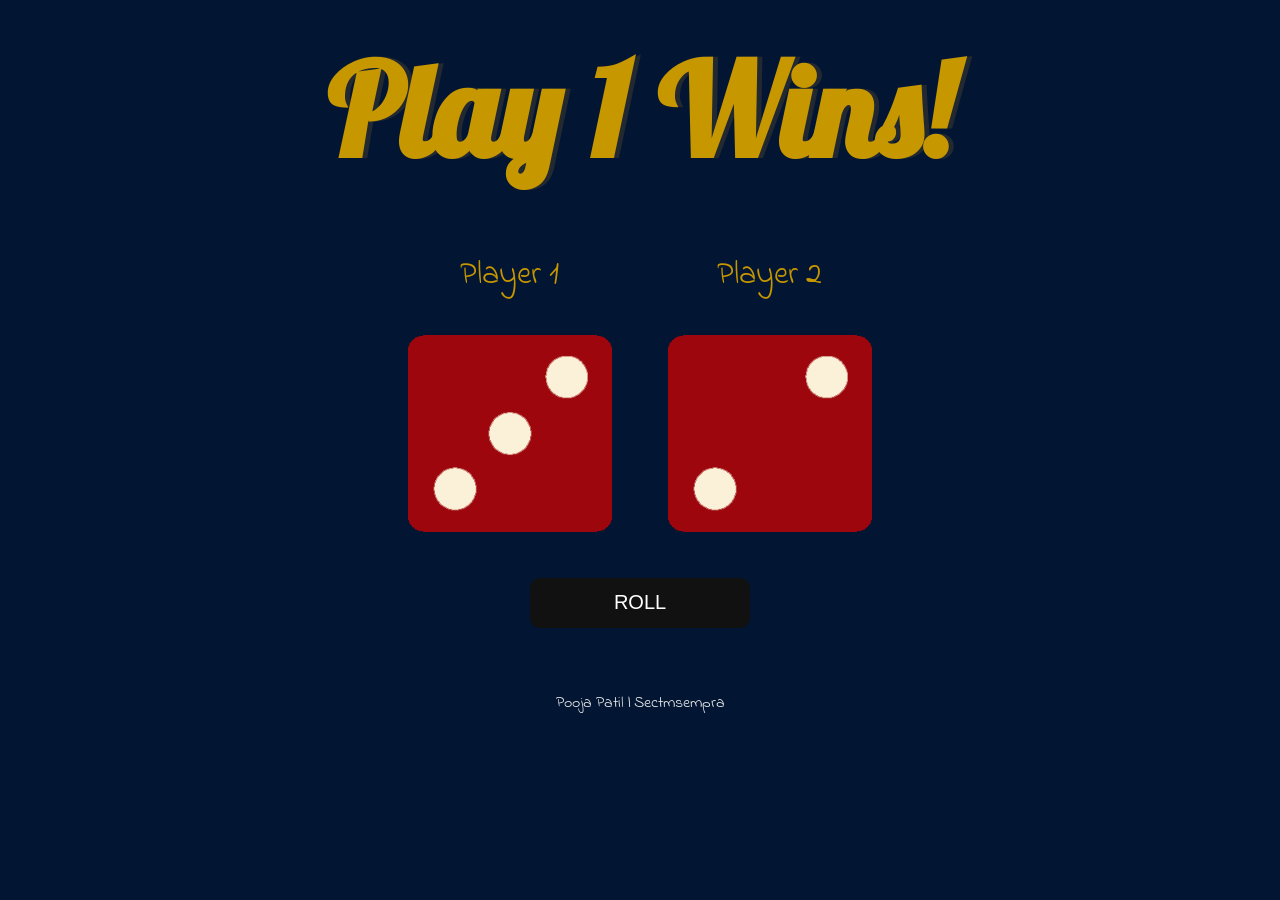
<file: index.html>
<!DOCTYPE html>
<html lang="en" dir="ltr">
  <head>
    <meta charset="utf-8">
    <title>DiceGame</title>
    <link rel="stylesheet" href="styles.css">
    <link href="https://fonts.googleapis.com/css?family=Indie+Flower|Lobster" rel="stylesheet">

    <style>
    /* Media query for mobile phones and tablets */
@media (max-width: 767px) {
  .container {
    text-align: center;
    position: absolute;
    top: 50%;
    left: 50%;
    transform: translate(-50%, -50%);
  }

  .dice {
    margin-top: 10px;
  }

  .glow-on-hover {
    margin-top: 20px;
  }
}

      </style>

  </head>
  <body>

    <div class="container">
      <h1>Refresh Me</h1>

      <div class="dice">
        <p>Player 1</p>
        <img class="img1" src="images/dice6.png">
      </div>

      <div class="dice">
        <p>Player 2</p>
        <img class="img2" src="images/dice6.png">
      </div>
      
    </div>
    <br>
    <button class="glow-on-hover" type="button" onclick="window.location.reload();" style="display: block; margin: 0 auto; font-size: 20px; padding: 10px 20px; border: none; cursor: pointer; margin-top: 20px;" >ROLL</button>
    

    <script src="index.js" charset="utf-8"></script>

      </body>

      <footer>
        Pooja Patil | Sectmsempra 
      </footer>
    </html>
</file>
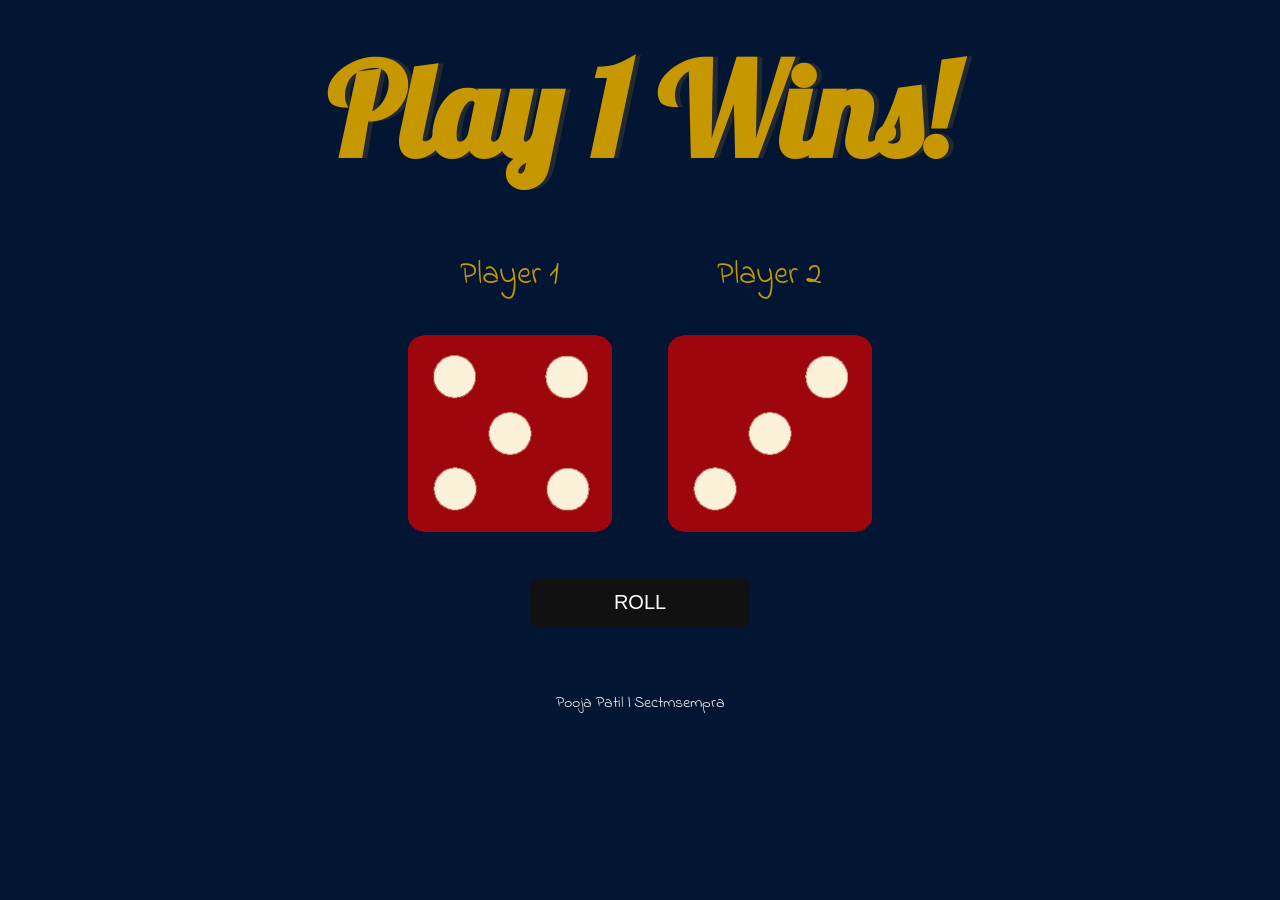
<file: dicee.html>
<!DOCTYPE html>
<html lang="en" dir="ltr">
  <head>
    <meta charset="utf-8">
    <title>Dicee</title>
    <link rel="stylesheet" href="styles.css">
    <link href="https://fonts.googleapis.com/css?family=Indie+Flower|Lobster" rel="stylesheet">

  </head>
  <body>

    <div class="container">
      <h1>Refresh Me</h1>

      <div class="dice">
        <p>Player 1</p>
        <img class="img1" src="images/dice6.png">
      </div>

      <div class="dice">
        <p>Player 2</p>
        <img class="img2" src="images/dice6.png">
      </div>
      
    </div>
    <br>
    <button class="glow-on-hover" type="button" onclick="window.location.reload();" style="display: block; margin: 0 auto; font-size: 20px; padding: 10px 20px; border: none; cursor: pointer; margin-top: 20px;" >ROLL</button>
    

    <script src="index.js" charset="utf-8"></script>

      </body>

      <footer>
        Pooja Patil | Sectmsempra 
      </footer>
    </html>
</file>
<file: styles.css>
.container {
  width: 70%;
  margin: auto;
  text-align: center;
}

.dice {
  text-align: center;
  display: inline-block;

}

body {
  background-color: #021633;
}

h1 {
  margin: 30px;
  font-family: 'Lobster', cursive;
  text-shadow: 5px 0 #232931;
  font-size: 8rem;
  color: #c79700;;
}

p {
  font-size: 2rem;
  color: #c79700;;
  font-family: 'Indie Flower', cursive;
}

img {
  width: 80%;
}

footer {
  margin-top: 5%;
  color: #EEEEEE;
  text-align: center;
  font-family: 'Indie Flower', cursive;

}



.glow-on-hover {
    width: 220px;
    height: 50px;
    border: none;
    outline: none;
    color: #fff;
    background: #111;
    cursor: pointer;
    position: relative;
    z-index: 0;
    border-radius: 10px;
}

.glow-on-hover:before {
    content: '';
    background: linear-gradient(45deg, #ff0000, #ff7300, #fffb00, #48ff00, #00ffd5, #002bff, #7a00ff, #ff00c8, #ff0000);
    position: absolute;
    top: -2px;
    left:-2px;
    background-size: 400%;
    z-index: -1;
    filter: blur(5px);
    width: calc(100% + 4px);
    height: calc(100% + 4px);
    /* animation: glowing 20s linear infinite; */
    opacity: 0;
    transition: opacity .3s ease-in-out;
    border-radius: 10px;
}

.glow-on-hover:active {
    color: #000
}

.glow-on-hover:active:after {
    background: transparent;
}

.glow-on-hover:hover:before {
    opacity: 1;
}

.glow-on-hover:after {
    z-index: -1;
    content: '';
    position: absolute;
    width: 100%;
    height: 100%;
    background: #111;
    left: 0;
    top: 0;
    border-radius: 10px;
}

@keyframes glowing {
    0% { background-position: 0 0; }
    50% { background-position: 400% 0; }
    100% { background-position: 0 0; }
}
</file>
